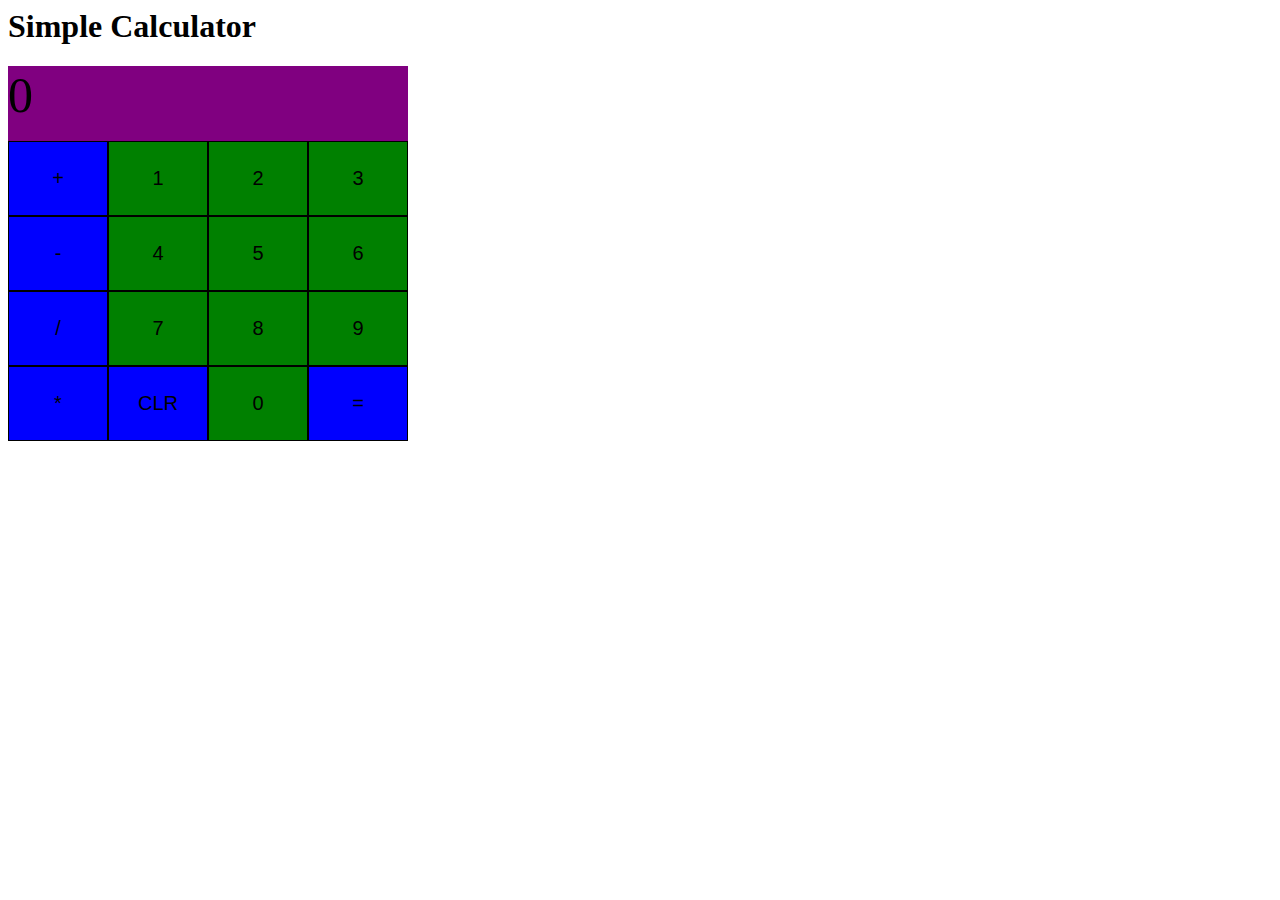
<file: Calculator/index.html>
<html lang="en">
<head>
    <meta charset="UTF-8">
    <meta name="viewport" content="width=device-width, initial-scale=1.0">
    <link rel = "stylesheet" href = "style.css">
    <title>Project Calculator</title>
</head>
<body>
    <h1>Simple Calculator</h1>
    <div class = "container">
        <div class = "display">0</div>
        <div class = "operations">
            <button class = "operator-button" data-action = "add">+</button>
            <button class = "number-button" data-action = "number">1</button>
            <button class = "number-button" data-action = "number">2</button>
            <button class = "number-button" data-action = "number">3</button>
            <button class = "operator-button" data-action = "subtract">-</button>
            <button class = "number-button" data-action = "number">4</button>
            <button class = "number-button" data-action = "number">5</button>
            <button class = "number-button" data-action = "number">6</button>
            <button class = "operator-button" data-action = "divide">/</button>
            <button class = "number-button" data-action = "number">7</button>
            <button class = "number-button" data-action = "number">8</button>
            <button class = "number-button" data-action = "number">9</button>
            <button class = "operator-button" data-action = "multiply">*</button>
            <button class = "operator-button" data-action = "clear">CLR</button>
            <button class = "number-button" data-action = "number">0</button>
            <button id = "equals-button" class = "operator-button" data-action = "equals">=</button>
            
        </div>
        
    </div>
    
   <script src = "script.js"></script> 
</body>
</html>
</file>
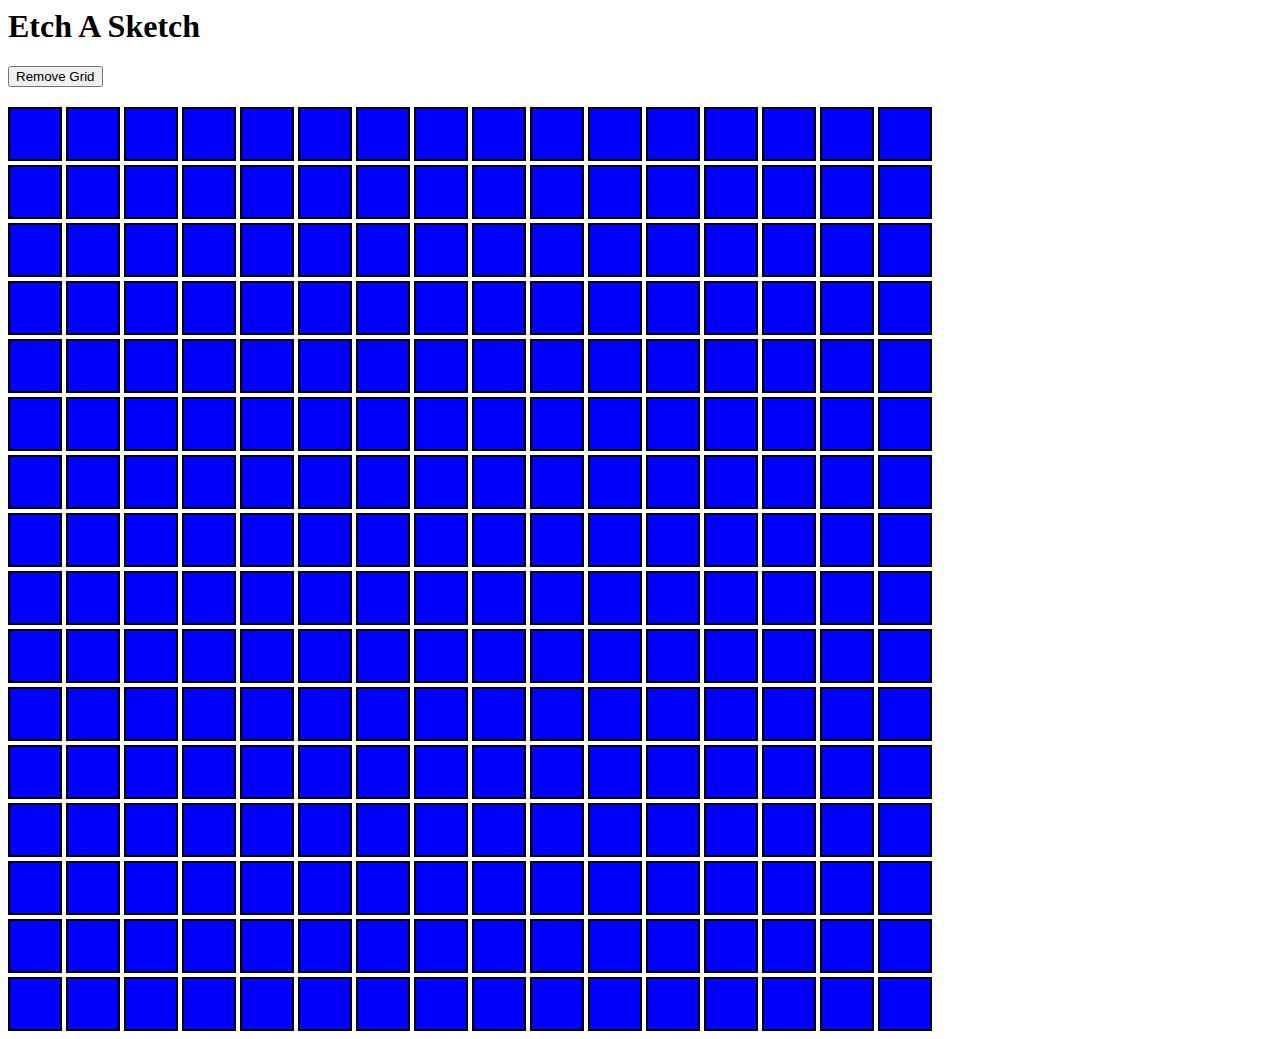
<file: EtchSketch/index.html>
<html lang="en">
<head>
    <meta charset="UTF-8">
    <meta name="viewport" content="width=device-width, initial-scale=1.0">
    <link rel = "stylesheet" href = "style.css">
    <title>Project Etch A Sketch</title>
</head>
<body>
    <h1>Etch A Sketch</h1>
    <button id = "remove">Remove Grid</button>
   <div class = "container"></div>
   <script src = "script.js"></script> 
</body>
</html>
</file>
<file: Calculator/style.css>
.operations{
    display: grid;
    grid-template-columns: repeat(4, 100px);
    grid-template-rows: repeat(4, 75px);
}

.number-button{
    background-color: green;
    border: 1px solid black;
    font-size: 20px;
}


.operator-button{
    background-color: blue;
    border: 1px solid black;
    font-size: 20px;
}

.display{
    width: 400px;
    height: 75px;
    font-size: 50px;
}

.container{
    background-color: purple;
    width: 400px;
    height: 375px;
}
</file>
<file: EtchSketch/style.css>
.container{
    display: grid;
    grid-template-columns: auto;
    grid-template-rows: auto;
    grid-gap: 8px;
}
.cell{
    background-color:blue;
    width: 50px;
    height:50px;
    border: 2px black solid;   
}

#remove{
    margin-bottom: 20px;
}
</file>
